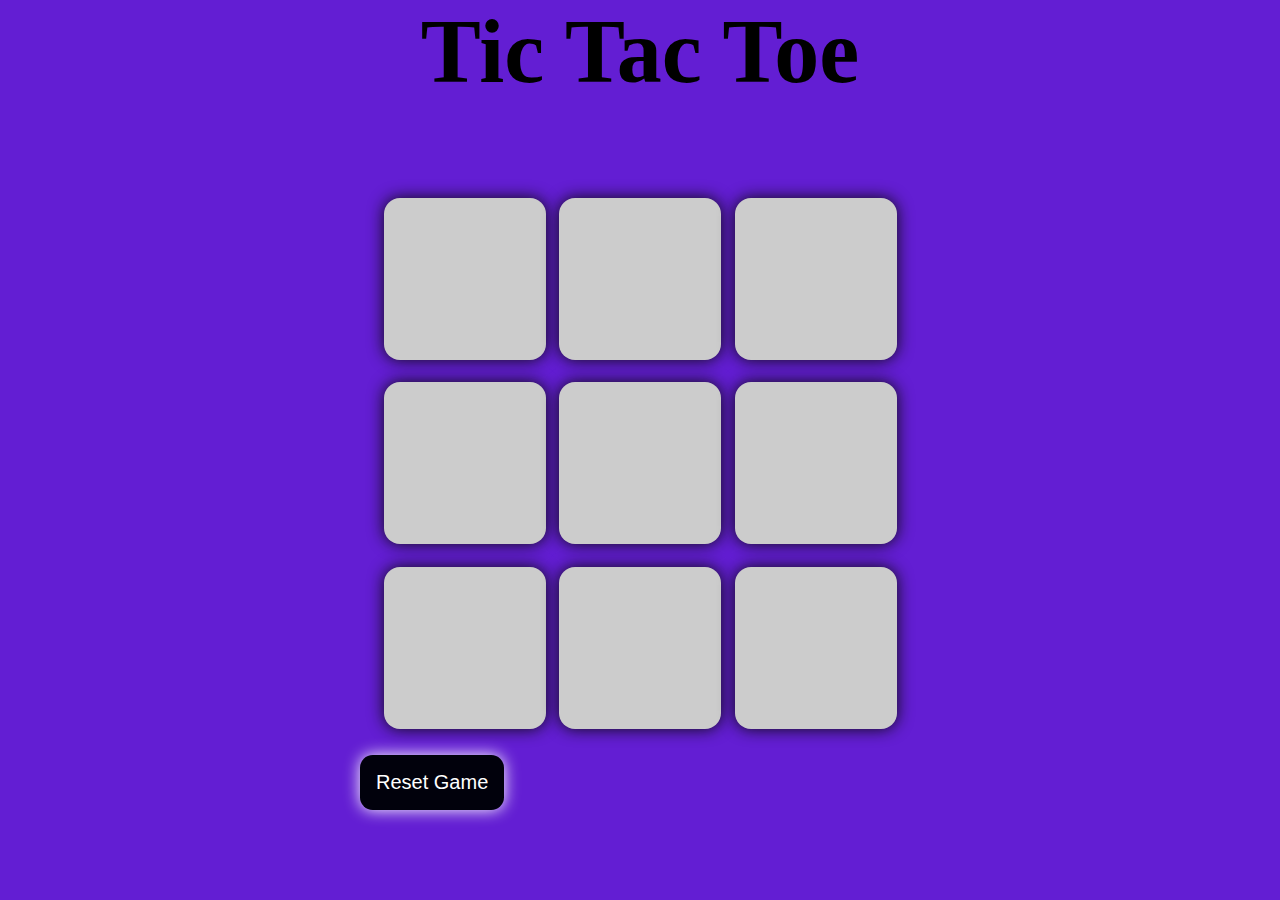
<file: index.html>
<!DOCTYPE html>
<html lang="en">
<head>
    <meta charset="UTF-8">
    <meta name="viewport" content="width=device-width, initial-scale=1.0">
    <title>Tic-Tac-Toe</title>
    <link rel="stylesheet" href="style.css" />
</head>
<body>
    <div class="msg-container hide"> <!--to show winner mmessage -->
        <p id="msg">winner</p>
        <button id="new-btn">New Game</button>
    </div>
    <main>
        <h1>Tic Tac Toe</h1>
        <div class="container">
        <div class="Game">
            <button class="box"></button>
            <button class="box"></button>
            <button class="box"></button>
            <button class="box"></button>
            <button class="box"></button>
            <button class="box"></button>
            <button class="box"></button>
            <button class="box"></button>
            <button class="box"></button>
        </div>
        <button id="reset-btn">Reset Game</button>
    </div>  
   </main>
   <script src="app.js"></script> 
</body>
</html>
</file>
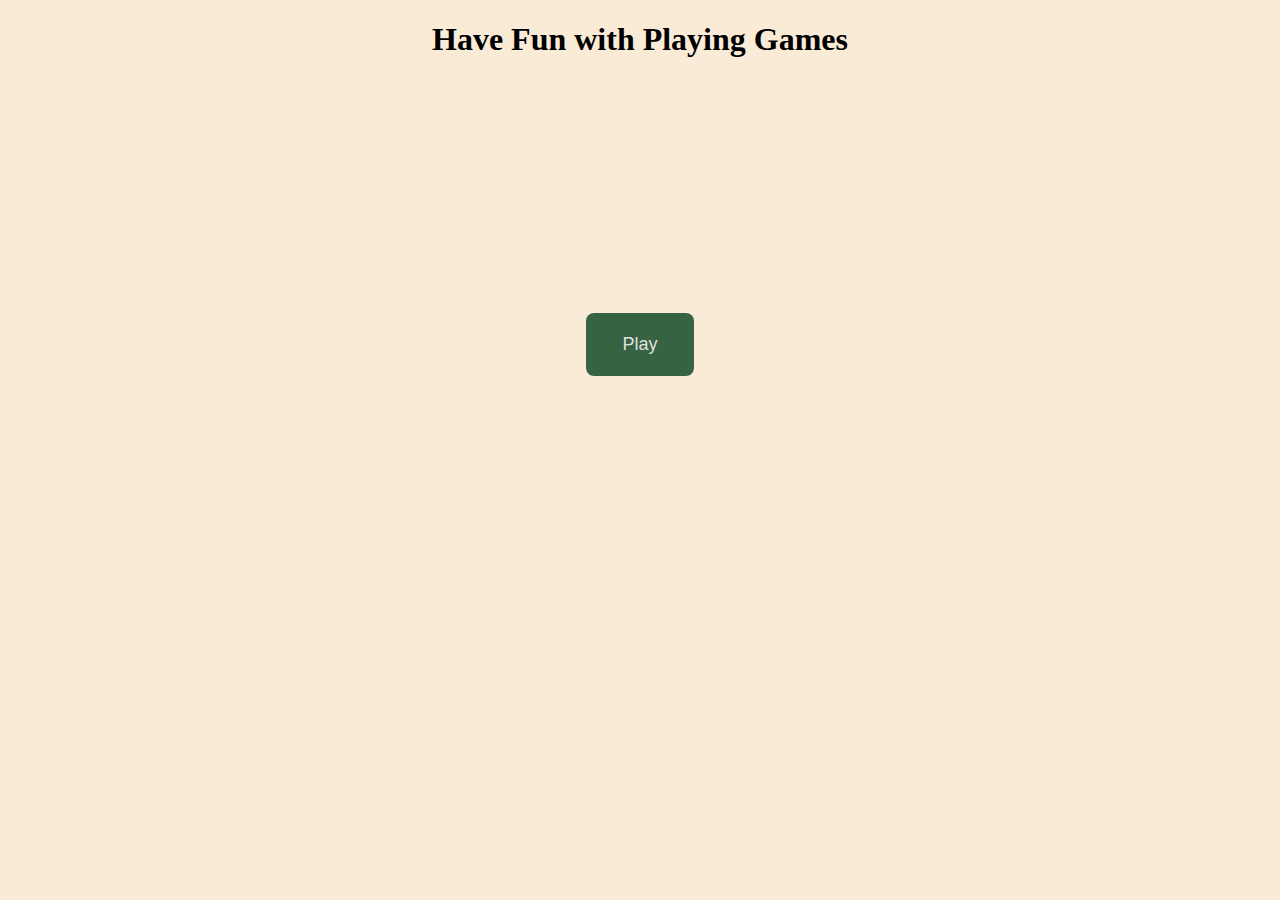
<file: main.html>
<!DOCTYPE html>
<html lang="en">
<head>
    <meta charset="UTF-8">
    <meta name="viewport" content="width=device-width, initial-scale=1.0">
    <title>Fun and Entertainment</title>
    <style>
        * {
            background-color: antiquewhite;
            text-align: center;
            height: 30vmin
        }
        #btn {
            height: 7vmin;
            width: 12vmin;
            color: #e0e0de;
            font-size: large;
            border: none;
            border-radius: 0.5rem;
            box-shadow: 0, 0, 0;
            background-color: rgb(54, 99, 65);
        }
    </style>
</head>
<main>
<body>
    <h1>Have Fun with Playing Games</h1>
    <a href="./index.html"><button id="btn">Play</button></a>
</main>

</body>
</html>
</file>
<file: style.css>
* {
    margin: 0;
    padding: 0;
}

body {
    background-color: rgb(99, 30, 211);
    text-align: center;
}

h1 {
    font-size: 10vmin;
}

.container {
    height: 80vmin;
    display: flex;
    justify-content: center;
    align-items: center;

  
}

.Game {
    height: 60vmin;
    width: 60vmin;
    display: flex;
    flex-wrap: wrap;
    justify-content: center;
    align-items: center;
    gap: 1.5vmin;


}

.box {
    height: 18vmin;
    width: 18vmin;
    border: none;
    border-radius: 1rem;
    box-shadow: 0 0 1rem;
    font-size: 4rem;
    color: rgb(13, 13, 14);
    background-color: #cccccc;
}

#reset-btn {
    padding: 1rem;
    box-shadow: 0 0 1rem;
    position: absolute;
    bottom: 10vmin;
    left: 40vmin;
    font-size: 1.25rem;
    background-color: rgb(1, 1, 12);
    color: #fff;
    border-radius: 0.80rem;
    border: none;
}

#new-btn {
      padding: 1rem;
    box-shadow: 0 0 1rem;
    position: absolute;
    bottom: 10vmin;
    right: 40vmin;
    font-size: 1.25rem;
    background-color: rgb(1, 1, 12);
    color: #fff;
    border-radius: 0.80rem;
    border: none;
}

#msg {
    color: rgb(7, 65, 38);
    font-size: 7vmin;
}

#msg-container {
    height: 30vmin;

}

.hide {
   display:none; 
}
</file>
